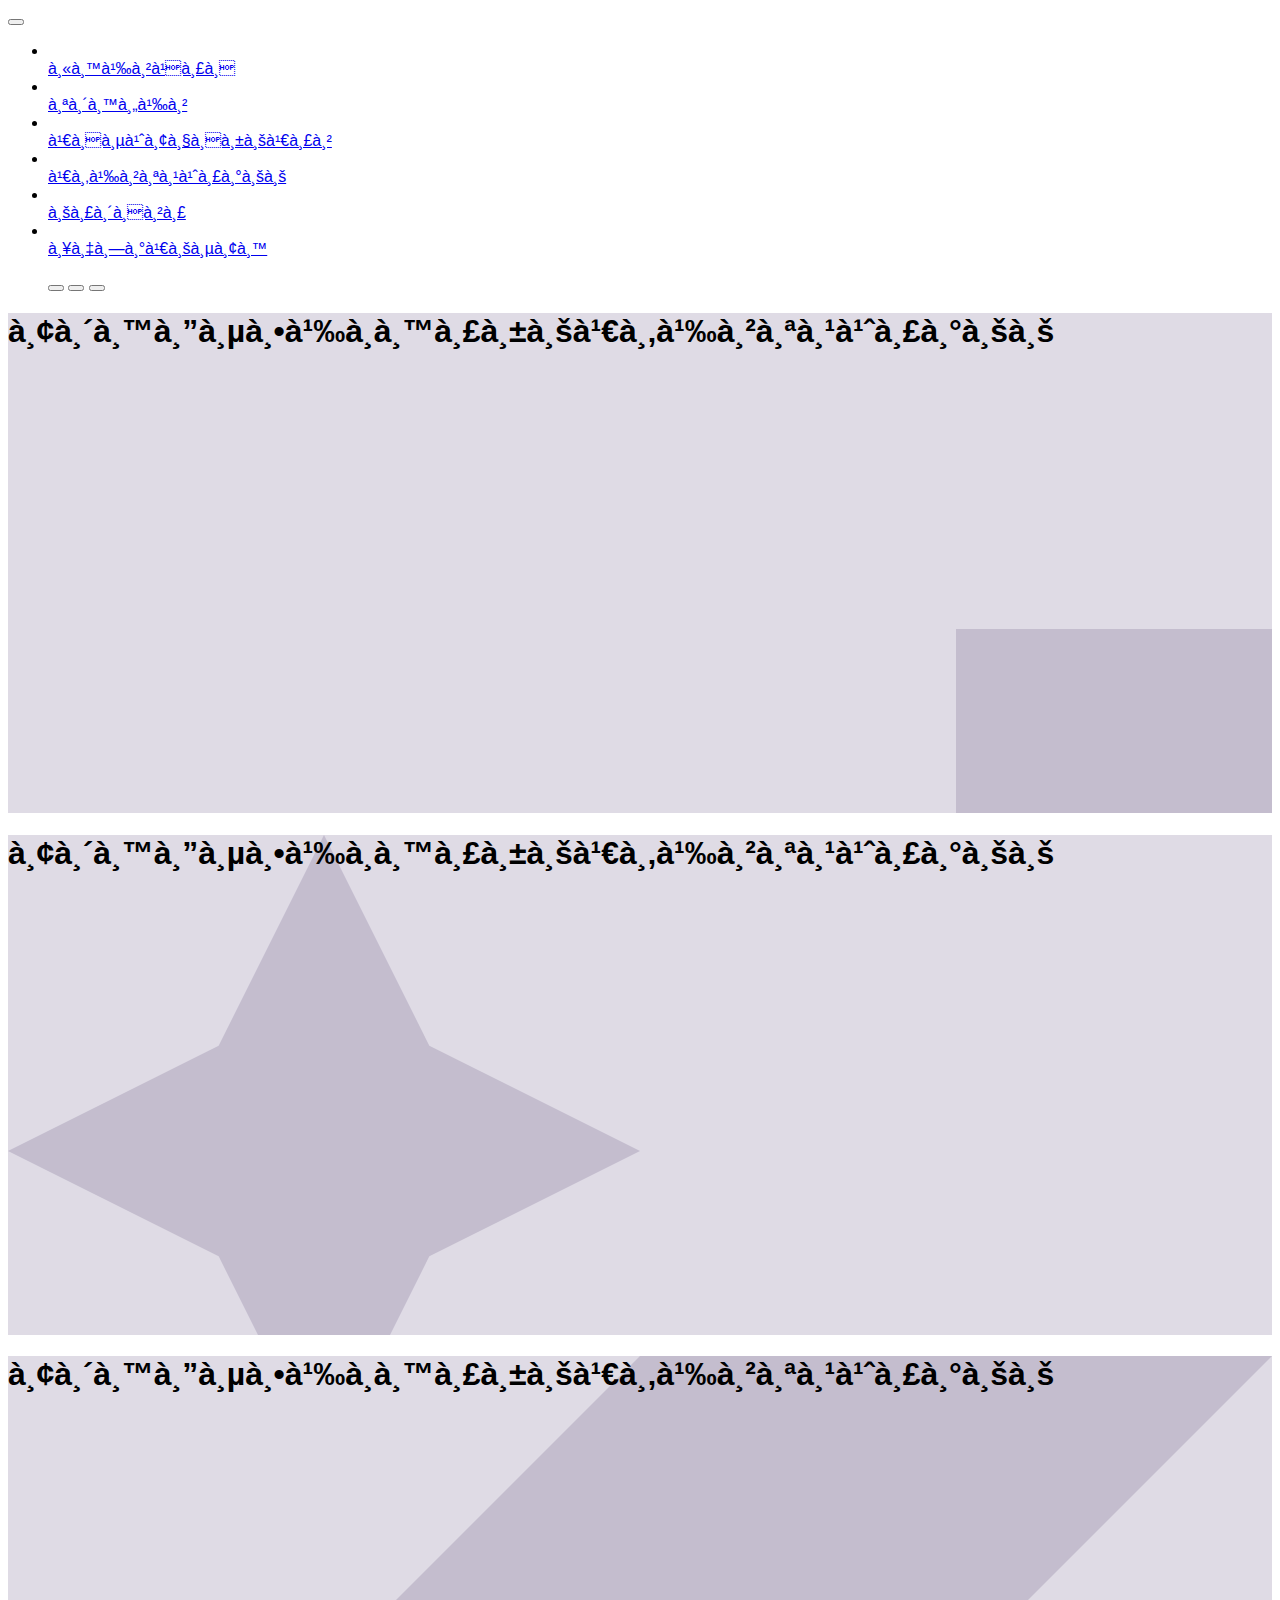
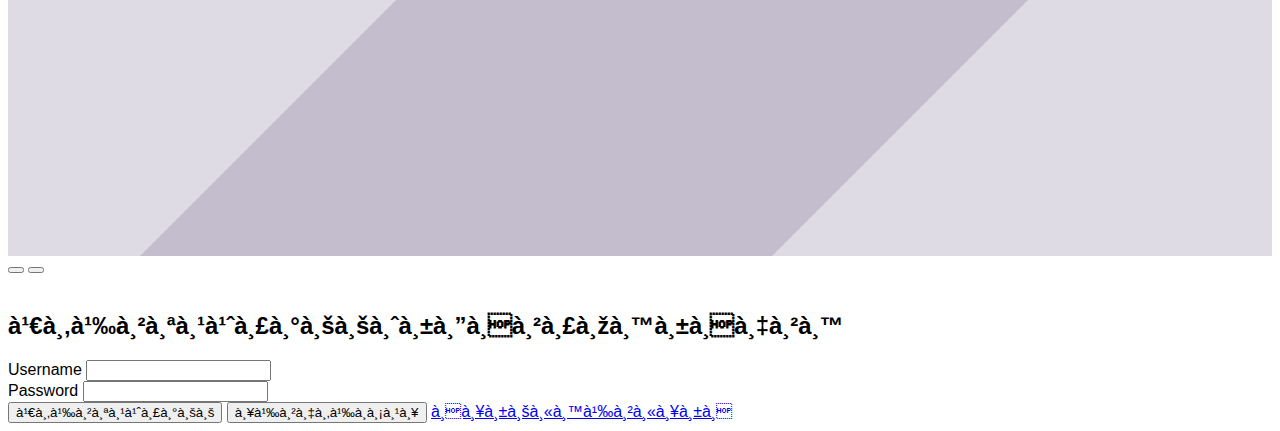
<file: login.html>
<!DOCTYPE html>
<html lang="en">
    <head>
        <title>Converse</title>
        <meta charset="UFT-8">
        <meta name="viewport" content="wigth=device-wight, initial-scale=1.0">
        <link href="https://cdn.jsdelivr.net/npm/bootstrap@5.0.2/dist/css/bootstrap.min.css" rel="stylesheet"
            integrity="sha384-EVSTQN3/azprG1Anm3QDgpJLIm9Nao0Yz1ztcQTwFspd3yD65VohhpuuCOmLASjC" crossorigin="anonymous">
        <link rel="stylesheet" href="style1.css">
    </head>
        <!-- navbar -->
               <nav class="navbar navbar-expand-sm navbar-silver bg-silver fixed-top">
                <div class="container">
                    <button class="navbar-toggler" data-bs-toggle="collapse" data-bs-target="#navbar1">
                        <span class="navbar-toggler-icon"></span>
                    </button>
                    <div id="navbar1" class="collapse navbar-collapse">
                        <ul class="navbar-nav ms-auto">
                            <li class="nav-item"></li>
                                <a href="index.html" class="nav-link">หน้าแรก</a>
                            </li>
                            <li class="nav-item"></li>
                                <a href="product.html" class="nav-link">สินค้า</a>
                            </li>
                            <li class="nav-item"></li>
                                <a href="about.html" class="nav-link">เกี่ยวกับเรา</a>
                            </li>
                            <li class="nav-item"></li>
                                <a href="login.html" class="nav-link">เข้าสู่ระบบ</a>
                            </li>
                            <li class="nav-item"></li>
                            <a href="card.html" class="nav-link">บริการ</a>
                        </li>
                        <li class="nav-item"></li>
                            <a href="register.html" class="nav-link">ลงทะเบียน</a>
                        </li>
                        </ul>
                    </div>
                </div>
             </nav>
       </head>
            <!--Slider-->
            <section id="Slider">
                <div class="carousel slider" data-bs-ride="carousel" id="mySlider">
                    <ol class="carousel-indicators">
                        <button data-bs-target="#mySlider" data-bs-slide-to="0"></button>
                        <button data-bs-target="#mySlider" data-bs-slide-to="1" class="active"></button>
                        <button data-bs-target="#mySlider" data-bs-slide-to="2"></button>
                    </ol>
                    <div class="carousel-inner">
                        <div class="carousel-item carousel-imagenew-1">
                            <div class="container">
                                <div class="carousel-caption d-none d-sm-block">
                                    <h1 class="display-3">ยินดีต้อนรับเข้าสู่ระบบ</h1>
                                </div>
                            </div>
                        </div>
                        <div class="carousel-item carousel-imagenew-2 active">
                        <div class="container">
                            <div class="carousel-caption d-none d-sm-block">
                                <h1 class="display-3">ยินดีต้อนรับเข้าสู่ระบบ</h1>
                            </div>
                        </div>
                    </div>
                    <div class="carousel-item carousel-imagenew-3">
                    <div class="container">
                        <div class="carousel-caption d-none d-sm-block">
                            <h1 class="display-3">ยินดีต้อนรับเข้าสู่ระบบ</h1>
                        </div>
                    </div>
                </div>
                <button class="carousel-control-prev" data-bs-target="#mySlider" data-bs-slide="prev">
                    <span class="carousel-control-prev-icon"></span>
                </button>
                <button class="carousel-control-next" data-bs-target="#mySlider" data-bs-slide="next">
                    <span class="carousel-control-next-icon"></span>
                </button>
                </div>
                </div>
            </section>
            <br>
             <!--form login-->
             <section class="form-login">
                <div class="container">
                    <h2><i class='bx bx-user' style="color: black;"></i>เข้าสู่ระบบจัดการพนักงาน</h2>
                    <form action="#" method="post">
                        <div class="mb-3">
                            <label for="usernam" class="form-label">Username</label>
                            <input type="text" class="form-control" id="username" name="username" required>
                        </div>
                        <div class="mb-3">
                            <label for="password" class="form-label">Password</label>
                            <input type="text" class="form-control" id="password" name="password" required>
                        </div>
                        <button type="submit" class="btn btn-success">เข้าสู่ระบบ</button>
                        <button type="reset" class="btn btn-warning">ล้างข้อมูล</button>
                        <a href="index.html" class="btn btn-info">กลับหน้าหลัก</a>
        </form>
     </div>
   </section>
 </body>
</html>
</file>
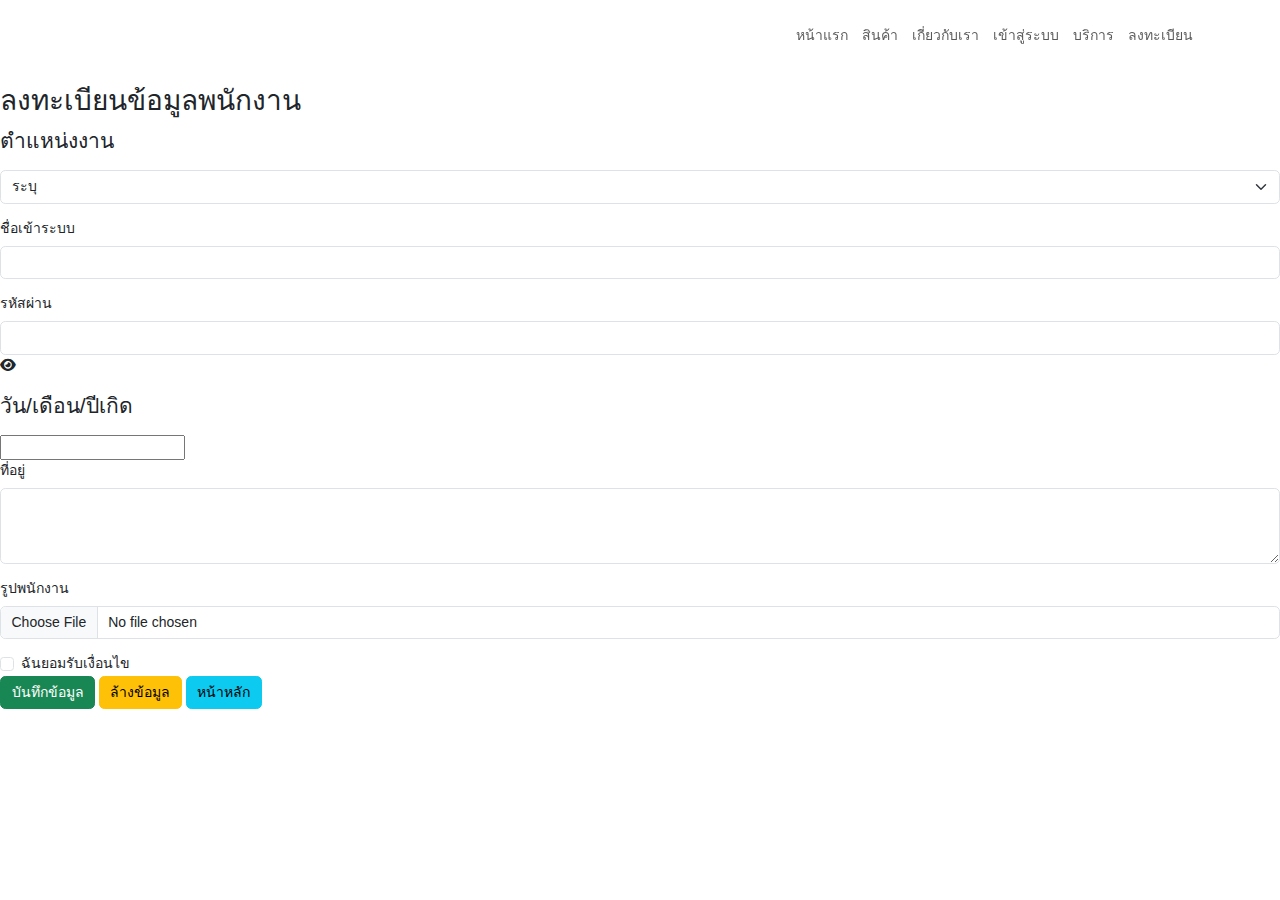
<file: register.html>
<!DOCTYPE html>
<html lang="en">
    <head>
        <title>Converse</title>
        <meta charset="UTF-8">
        <meta name="viewport" content="width=device-width, initial-scale=1">
        <meta name="description" content="ICT12267การพัฒนาเว็บแอปพลิเคชันส่วนติดต่อกับผู้ใช้">
        <meta name="author" content="นายวิษณุ วงศ์ชลศรี และ นายเกริกเกียรติ มณีอินทร์">
        <link href="style.css" rel="stylesheet">
        <link href="https://cdn.jsdelivr.net/npm/bootstrap@5.3.3/dist/css/bootstrap.min.css" rel="stylesheet" integrity="sha384-QWTKZyjpPEjISv5WaRU9OFeRpok6YctnYmDr5pNlyT2bRjXh0JMhjY6hW+ALEwIH" crossorigin="anonymous">
        <link href="https://cdnjs.cloudflare.com/ajax/libs/font-awesome/6.6.0/css/all.min.css" rel="stylesheet">
        <script src="https://cdn.jsdelivr.net/npm/bootstrap@5.3.3/dist/js/bootstrap.bundle.min.js" integrity="sha384-YvpcrYf0tY3lHB60NNkmXc5s9fDVZLESaAA55NDzOxhy9GkcIdslK1eN7N6jIeHz" crossorigin="anonymous"></script>
    </head>
<!-- navbar -->
       <nav class="navbar navbar-expand-sm navbar-silver bg-silver fixed-top">
        <div class="container">
            <button class="navbar-toggler" data-bs-toggle="collapse" data-bs-target="#navbar1">
                <span class="navbar-toggler-icon"></span>
            </button>
            <div id="navbar1" class="collapse navbar-collapse">
                <ul class="navbar-nav ms-auto">
                    <li class="nav-item"></li>
                        <a href="index.html" class="nav-link">หน้าแรก</a>
                    </li>
                    <li class="nav-item"></li>
                        <a href="product.html" class="nav-link">สินค้า</a>
                    </li>
                    <li class="nav-item"></li>
                        <a href="about.html" class="nav-link">เกี่ยวกับเรา</a>
                    </li>
                    <li class="nav-item"></li>
                        <a href="login.html" class="nav-link">เข้าสู่ระบบ</a>
                    </li>
                    <li class="nav-item"></li>
                    <a href="card.html" class="nav-link">บริการ</a>
                </li>
                <li class="nav-item"></li>
                    <a href="register.html" class="nav-link">ลงทะเบียน</a>
                </li>
                </ul>
            </div>
        </div>
     </nav>
    <!--slider-->
<section id="slider">
    <div class="carousel slide" data-bs-ride="carousel" id="myslider">
        <ol class="carousel-indicators">
            <button data-bs-target="#Myslider" data-bs-slide-to="0"></button>
            <button data-bs-target="#Myslider" data-bs-slide-to="1" class="active"></button>
            <button data-bs-target="#Myslider" data-bs-slide-to="2"></button>
        </ol>
        <div class="carousel-inner">
        <div class="carousel-item carousel-image-1">
            <div class="container">
                <div class="carousel-caption d-none d-sm-block>
                <h1 class="display-3">ลงทะเบียนข้อมูลพนักงาน</h1>
            </div>
        </div>
        </div>
    <div class="carousel-item carousel-image-2 active">
        <div class="container">
            <div class="carousel-caption d-none d-sm-block>
            <h1 class="display-3">ลงทะเบียนข้อมูลพนักงาน</h1>
        </div>
    </div>
    </div>
<div class="carousel-item carousel-image-3">
    <div class="container">
        <div class="carousel-caption d-none d-sm-block>
        <h1 class="display-3">ลงทะเบียนข้อมูลพนักงาน</h1>
    </div>
</div>
</div>
<button class="carousel-control-prev" data-bs-terget="#Myslider"data-bs-slide="prev">
    <span class="carousel-control-prev-icon"></span>
</button>
<button class="carousel-control-next" data-bs-target="#Myslider"data-bs-slide="next">
    <span class="carousel-control-next-icon"></span>
   </button>
  </div>  
 </div>
</section>
<!--register-->
        <h2>ลงทะเบียนข้อมูลพนักงาน</h2>
        <form action="#" method="POST">
            <div class="mb-3">
                <p>ตำแหน่งงาน</p>
                <select class="form-select" aria-label="Default select example">
                    <option selected>ระบุ</option>
                    <option value="1">Data Engineer</Data></option>
                    <option value="2"> Data Scientist</option>
                    <option value="3">Data Analyst</option>
                </select>
            </div>
            <div class="mb-3">
                <label for="username" class="form-label">ชื่อเข้าระบบ</label>
                <input type="text" class="form-control" id="username" name="username"required>
            </div>
            <div class="mb-3">
                <label for="password" class="form-label">รหัสผ่าน</label>
                <input type="password" class="form-control" id="password" name="password"required>
                <i class="fa-solid fa-eye" id="eye"></i>
            </div>
            <div>
                <p>วัน/เดือน/ปีเกิด</p>
                <input id="datepicker" width="276"/>
                <script>
                    $('#datepicker').datepicker({
                        uiLibrary: 'bootstrap5'
                    });
                </script>
            </div>
            <div class="mb-3">
            <label for="exampleFormControlTextareal" class="form-label">ที่อยู่</label>
            <textarea class="form-control" id="exampleFormControlTextareal" rows="3"></textarea>
        </div>
        <div class="mb-3">
        <label for="formFile" class="form-label">รูปพนักงาน</label>
        <input class="form-control" type="file" id="formFile">
        </div>
        <div class="form-check">
        <input class="form-check-input" type="checkbox" value="" id="flexCheckDefault">
        <label class="form-check-label" for="flexCheckDefault">
        ฉันยอมรับเงื่อนไข
        </label>
        </div>
        <button type="submit" class="btn btn-success"> บันทึกข้อมูล</button>
        <button type="reset" class="btn btn-warning">ล้างข้อมูล</button>
        <a href="Index.html" class="btn btn-info">หน้าหลัก<a>
  </form>
 </div>
</section>
</body>
</html>
</file>
<file: style1.css>
@import url('https://fonts.googleapis.com/css2?family=Lato:ital,wght@0,100;0,300;0,400;0,700;0,900;1,100;1,300;1,400;1,700;1,900&family=Roboto+Condensed:ital,wght@0,100..900;1,100..900&display=swap');
.carousel-item{
    height: 500px;
}
.carousel-image-1{
    background-image: url(https://www.google.com/url?sa=i&url=https%3A%2F%2Fwww.ebay.com%2Fitm%2F204420940909&psig=AOvVaw3aUyulkC3muTZM4MJUW20k&ust=1727328740045000&source=images&cd=vfe&opi=89978449&ved=0CBQQjRxqFwoTCNiFx5Gv3YgDFQAAAAAdAAAAABA6.jpg);
    background-size: cover;
}
.carousel-image-2{
    background-image: url(https://www.google.com/url?sa=i&url=https%3A%2F%2Fshopee.co.th%2FConverse-Jack-purcell-rally-i.2776001.10239803143&psig=AOvVaw3aUyulkC3muTZM4MJUW20k&ust=1727328740045000&source=images&cd=vfe&opi=89978449&ved=0CBQQjRxqFwoTCNiFx5Gv3YgDFQAAAAAdAAAAABBi.jpg);
    background-size: cover;
}
.carousel-image-3{
    background-image: url(https://www.google.com/url?sa=i&url=https%3A%2F%2Fjjwestusa.plazathai.com%2Fshow611645%2F&psig=AOvVaw3aUyulkC3muTZM4MJUW20k&ust=1727328740045000&source=images&cd=vfe&opi=89978449&ved=0CBQQjRxqFwoTCNiFx5Gv3YgDFQAAAAAdAAAAABBt.jpg);
    background-size: cover;
}
section.footer{
    font-size: 1.5rem;
    text-align: center;
    padding: 3rem;
}
.carousel-imagenew-1{
    background-color: #DFDBE5;
    background-image: url("data:image/svg+xml,%3Csvg xmlns='http://www.w3.org/2000/svg' width='4' height='4' viewBox='0 0 4 4'%3E%3Cpath fill='%239C92AC' fill-opacity='0.4' d='M1 3h1v1H1V3zm2-2h1v1H3V1z'%3E%3C/path%3E%3C/svg%3E");  
    background-size: cover;
}
.carousel-imagenew-2{
    background-color: #DFDBE5;
    background-image: url("data:image/svg+xml,%3Csvg xmlns='http://www.w3.org/2000/svg' width='24' height='24' viewBox='0 0 24 24'%3E%3Cg fill='%239C92AC' fill-opacity='0.4'%3E%3Cpolygon fill-rule='evenodd' points='8 4 12 6 8 8 6 12 4 8 0 6 4 4 6 0 8 4'/%3E%3C/g%3E%3C/svg%3E");
    background-size: cover;
}
.carousel-imagenew-3{
    background-color: #DFDBE5;
    background-image: url("data:image/svg+xml,%3Csvg width='40' height='40' viewBox='0 0 40 40' xmlns='http://www.w3.org/2000/svg'%3E%3Cg fill='%239C92AC' fill-opacity='0.4' fill-rule='evenodd'%3E%3Cpath d='M0 40L40 0H20L0 20M40 40V20L20 40'/%3E%3C/g%3E%3C/svg%3E");
    background-size: cover;
}

.converse-image{
   height: 300px;
   width: 300px;
}
*{
    font-family: "IBM Plex Sans Thai", sans-serif;
}
</file>
<file: style.css>
@import url('https://fonts.googleapis.com/css2?family=Gowun+Batang:wght@400;700&display=swap');
*{
     margin: 0;
     padding: 0;
     box-sizing: border-box;
 }
 html{
     font-size: 14px;
     scroll-behavior: smooth;
 }
 .container{
     max-width: 900px;
     margin: 0 auto;
     padding: 0 20px;
 }
 nav{
     height: 5rem;
     display: flex;
     justify-content: space-between;
     align-items: center;
 }
 .logo{
     font-size: 2.6rem;
     color: rgb(255, 158, 22);
     display: flex;
     justify-content: center;
     align-items: center;
   
 }
 .nav-list{
     display: flex;
     justify-content: center;
     align-items: center;
 }
 .nav-list li{
     list-style: none;
     margin: 0 1rem;
 }
 li a{
     color: rgb(255, 128, 0);
     font-size: 1.5rem;
     text-decoration: none;
 }
 img{
     width: 50%;
 }
 p{
     font-size: 1.5rem;
     line-height: 1.5;
 }
 section{
     padding: 3rem 0;
 }
 .box{
     border: 2 solid rgb(144, 42, 165);
     padding: 1.5rem;
     margin-top: 3rem;
     border-radius: 15px;
 }
 h2{
     font-size: 3rem;
 }
 .flex{
     display: flex;
     justify-content: space-around;
     align-items: center;
 }
 .flex>*{
     margin: 3px;
 }
section.header1{
     width: 100%;
     height: 90%;
     background: url(https://inwfile.com/s-fh/yiedpg.jpg) no-repeat;
     background-size:cover ;
}
section.header2{
     width: 100%;
     height: 90%;
     background: url(https://encrypted-tbn0.gstatic.com/images?q=tbn:ANd9GcSvj9UPlWvxwKLGEl6ADQ-3yDcHTIiq3ii_CQ&s) no-repeat;
     background-size:cover ;
}
.Copyright {
     width: 55rem;
     border: 2px solid rgb(0, 6, 12);
     padding: 5rem;
     text-align: center;
     margin: 0 auto;
 }
 h3{
     font-size: 1.5rem;
 }
 section.footer{
     font-size: 1.5rem;
     text-align: center;
     padding: 3rem;
 }
 .profile-image{
    height: 300px;
    width: 300px;
 }
 *{
     font-family: "IBM Plex Sans Thai", sans-serif;
 }
 .img-fluid{
    width:600px ;
    height:600px ;
 }
 .text-center{
    font-size: 1rem;
 }
 .col-md-4{
    width: 600px;
    height: 600px;
 }
</file>
